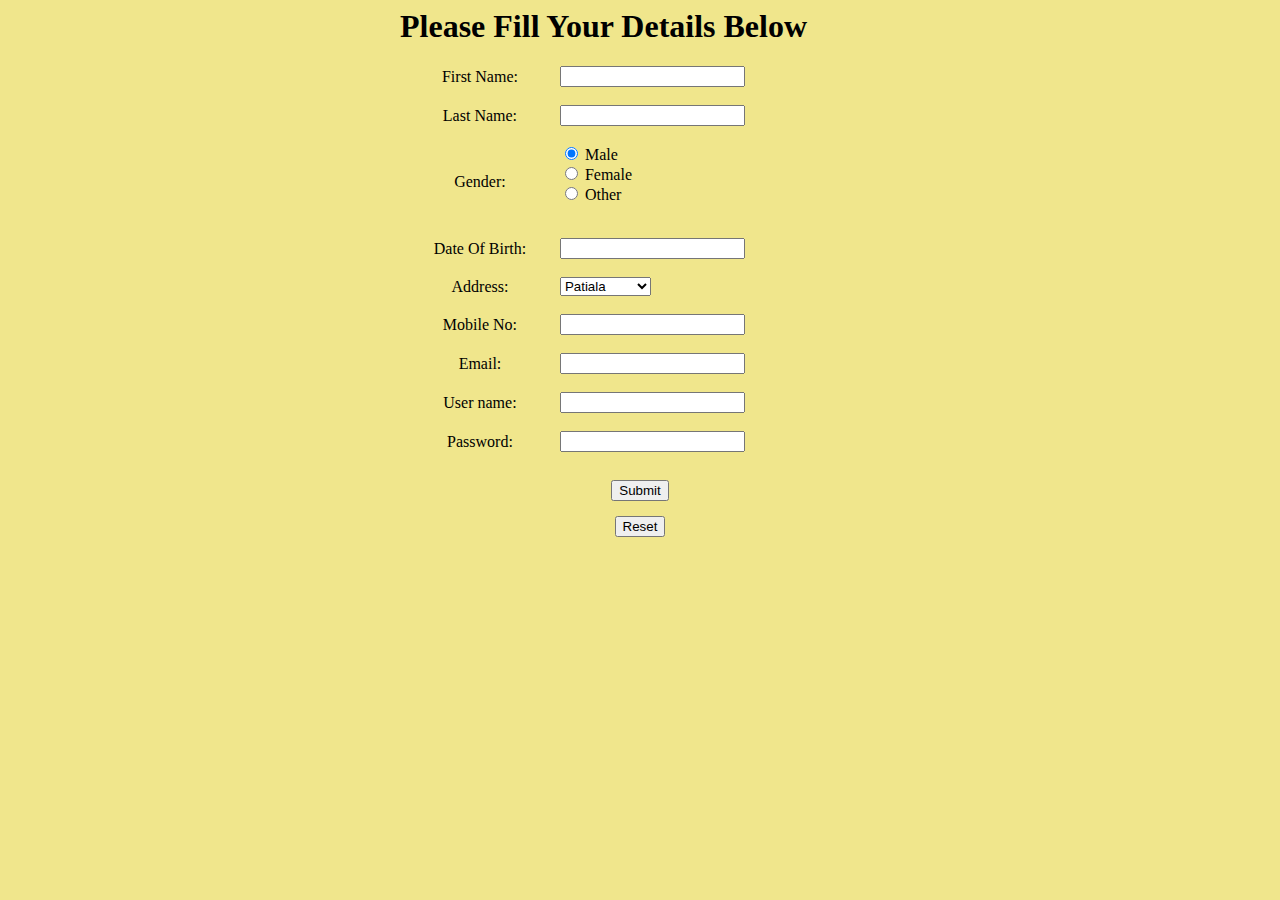
<file: Registration form.html>
<html>
<head>
    <title>Punajab Cycle Zone Registration</title>
</head>
<body bgcolor=#F0E68C font-color="red">
 
<table border='0' width='480px' cellpadding='0' cellspacing='0' align='center'>
<center><tr>
   <td><h1>Please Fill Your Details Below </h1></td>
</tr><center>
 
<table border='0' width='480px' cellpadding='0' cellspacing='0' align='center'>
<tr>
    <td align='center'>First Name:</td>
    <td><input type='text' name='name'></td>
</tr>
<tr> <td>&nbsp;</td> </tr>
<tr>
    <td align='center'>Last Name:</td>
    <td><input type='text' name='name'></td>
</tr>
<tr> <td>&nbsp;</td> </tr>
<tr>  <td align='center'>Gender:</td>
<td align='left'><form>
  <input type="radio" name="gender" value="male" checked> Male<br>
  <input type="radio" name="gender" value="female"> Female<br>
  <input type="radio" name="gender" value="other"> Other  
                              </form> </td>
</tr>
<tr> <td>&nbsp;</td> </tr>
<tr>
    <td align='center'>Date Of Birth:</td>
    <td><input type='text' name='name'></td>
</tr>
<tr> <td>&nbsp;</td> </tr>
<tr>
    <td align='center'>Address:</td>
    <td><select>
  <option value="Patiala">Patiala</option>
  <option value="Mohali">Mohali</option>
  <option value="Rajpura">Rajpura</option>
  <option value="Chandighar">Chandighar</option>
</select></td>
</tr>
<tr> <td>&nbsp;</td> </tr>
<tr>
    <td align='center'>Mobile No:</td>
    <td><input type='text' name='name'></td>
</tr>
<tr> <td>&nbsp;</td> </tr>
<tr>
    <td align='center'>Email:</td>
    <td><input type='text' name='name'></td>
</tr>
<tr> <td>&nbsp;</td> </tr>
<tr>
    <td align='center'>User name:</td>
    <td><input type='text' name='user'></td>
</tr>
<tr> <td>&nbsp;</td> </tr>
<tr>
    <td align='center'>Password:</td>
    <td><input type='password' name='password'></td>
</tr>
<tr> <td>&nbsp;</td> </tr>
<table border='0' cellpadding='5' cellspacing='5' width='0px' align='center'>
<tr>
    <td align='center'><input type='submit' name='REGISTER' value="Submit"></td>
</tr>
<tr>
<td align='center'><input type='reset' name='RESET' value="Reset"></td>
</tr>
</table>
</table>
 
</table>
</body>
</html>
</file>
